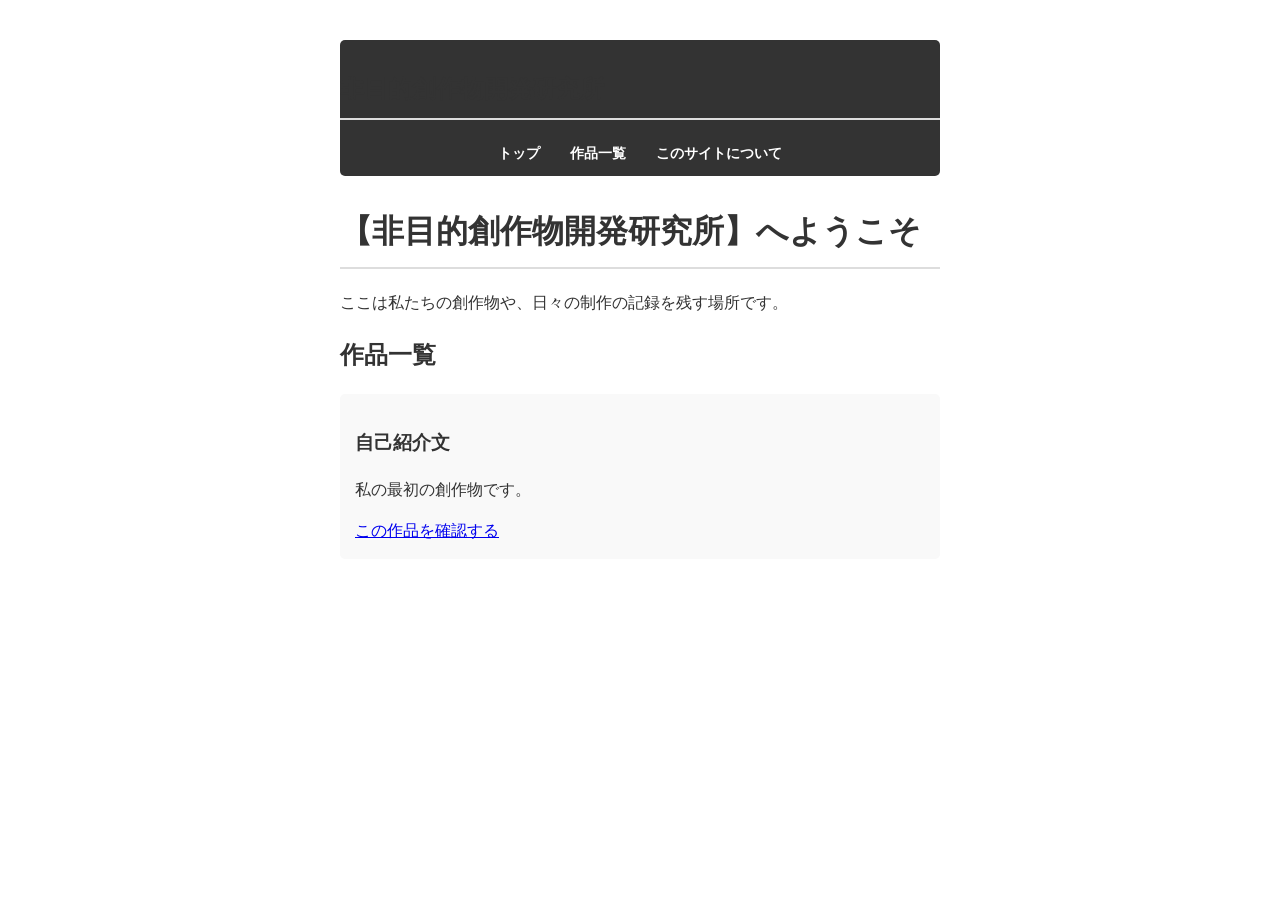
<file: index.html>
<!doctype html>
<html lang="ja">
    <head>
        <meta charset="UTF-8" />
        <meta name="viewport" content="width=device-width, initial-scale=1.0" />
        <title>トップ</title>
        <link rel="stylesheet" href="./temp.css" />
        <link rel="stylesheet" href="./index.css" />
    </head>
    <body>
        <nav class="nav-menu">
            <h1>非目的創作物開発研究所</h1>
            <ul>
                <li><a href="./index.html">トップ</a></li>
                <li><a href="./works.html">作品一覧</a></li>
                <li>
                    <a href="./about.html">このサイトについて</a>
                </li>
            </ul>
        </nav>

        <h1>【非目的創作物開発研究所】へようこそ</h1>
        <p>ここは私たちの創作物や、日々の制作の記録を残す場所です。</p>

        <h2>作品一覧</h2>
        <ul class="work-list">
            <li class="work-item">
                <h3>自己紹介文</h3>
                <p>私の最初の創作物です。</p>
                <a href="./works/2026/work1/work1.html">この作品を確認する</a>
            </li>
        </ul>
    </body>
</html>
</file>
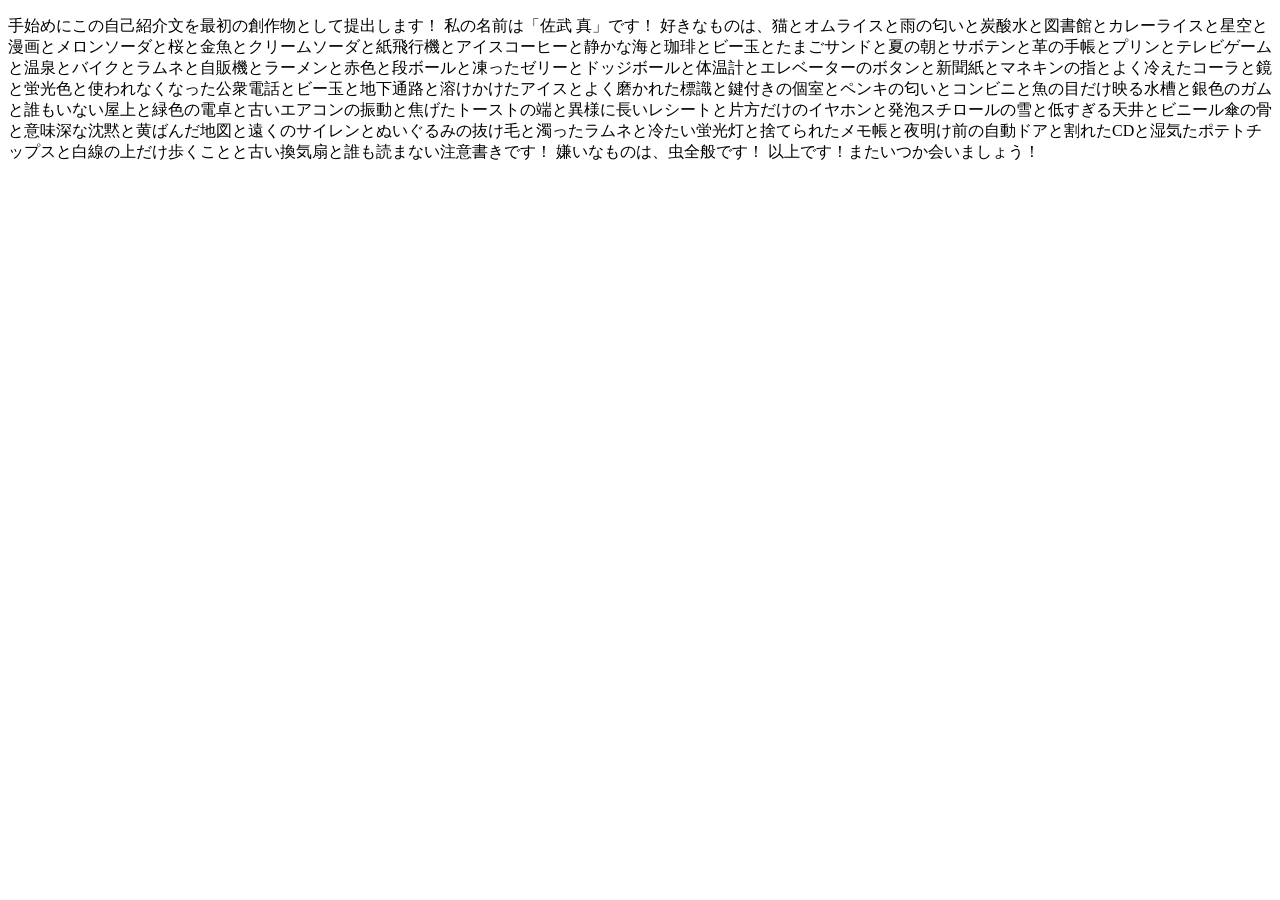
<file: works/2026/work1/work1.html>
<!doctype html>
<html lang="ja">
    <head>
        <meta charset="UTF-8" />
        <meta name="viewport" content="width=device-width, initial-scale=1.0" />
        <title>作品</title>
    </head>
    <body>
        <p>
            手始めにこの自己紹介文を最初の創作物として提出します！
            私の名前は「佐武 真」です！
            好きなものは、猫とオムライスと雨の匂いと炭酸水と図書館とカレーライスと星空と漫画とメロンソーダと桜と金魚とクリームソーダと紙飛行機とアイスコーヒーと静かな海と珈琲とビー玉とたまごサンドと夏の朝とサボテンと革の手帳とプリンとテレビゲームと温泉とバイクとラムネと自販機とラーメンと赤色と段ボールと凍ったゼリーとドッジボールと体温計とエレベーターのボタンと新聞紙とマネキンの指とよく冷えたコーラと鏡と蛍光色と使われなくなった公衆電話とビー玉と地下通路と溶けかけたアイスとよく磨かれた標識と鍵付きの個室とペンキの匂いとコンビニと魚の目だけ映る水槽と銀色のガムと誰もいない屋上と緑色の電卓と古いエアコンの振動と焦げたトーストの端と異様に長いレシートと片方だけのイヤホンと発泡スチロールの雪と低すぎる天井とビニール傘の骨と意味深な沈黙と黄ばんだ地図と遠くのサイレンとぬいぐるみの抜け毛と濁ったラムネと冷たい蛍光灯と捨てられたメモ帳と夜明け前の自動ドアと割れたCDと湿気たポテトチップスと白線の上だけ歩くことと古い換気扇と誰も読まない注意書きです！
            嫌いなものは、虫全般です！ 以上です！またいつか会いましょう！
        </p>
    </body>
</html>
</file>
<file: temp.css>
/*ナビゲーションエリア　ここから*/
.nav-menu {
    background-color: #333; /* メニューの背景色（暗いグレー） */
    padding: 10px 0;
    margin-bottom: 30px;
    border-radius: 5px;
}
.nav-menu ul {
    list-style: none;
    margin: 0;
    padding: 0;
    display: flex; /* 横並びにする設定 */
    justify-content: center; /* 真ん中寄せ */
}
.nav-menu li {
    margin: 0 15px; /* ボタン同士の間隔 */
}
.nav-menu a {
    color: white; /* 文字の色 */
    text-decoration: none; /* 下線を消す */
    font-weight: bold;
    font-size: 14px;
}
.nav-menu a:hover {
    text-decoration: underline; /* マウスを乗せたら下線を出す */
}
/*ナビゲーションエリア　ここまで*/
</file>
<file: index.css>
body {
    font-family: sans-serif;
    max-width: 600px;
    margin: 40px auto;
    padding: 0 20px;
    line-height: 1.6;
    color: #333;
}
h1 {
    border-bottom: 2px solid #ddd;
    padding-bottom: 10px;
}
.work-list {
    list-style: none;
    padding: 0;
}
.work-item {
    background: #f9f9f9;
    padding: 15px;
    margin-bottom: 10px;
    border-radius: 5px;
}
</file>
